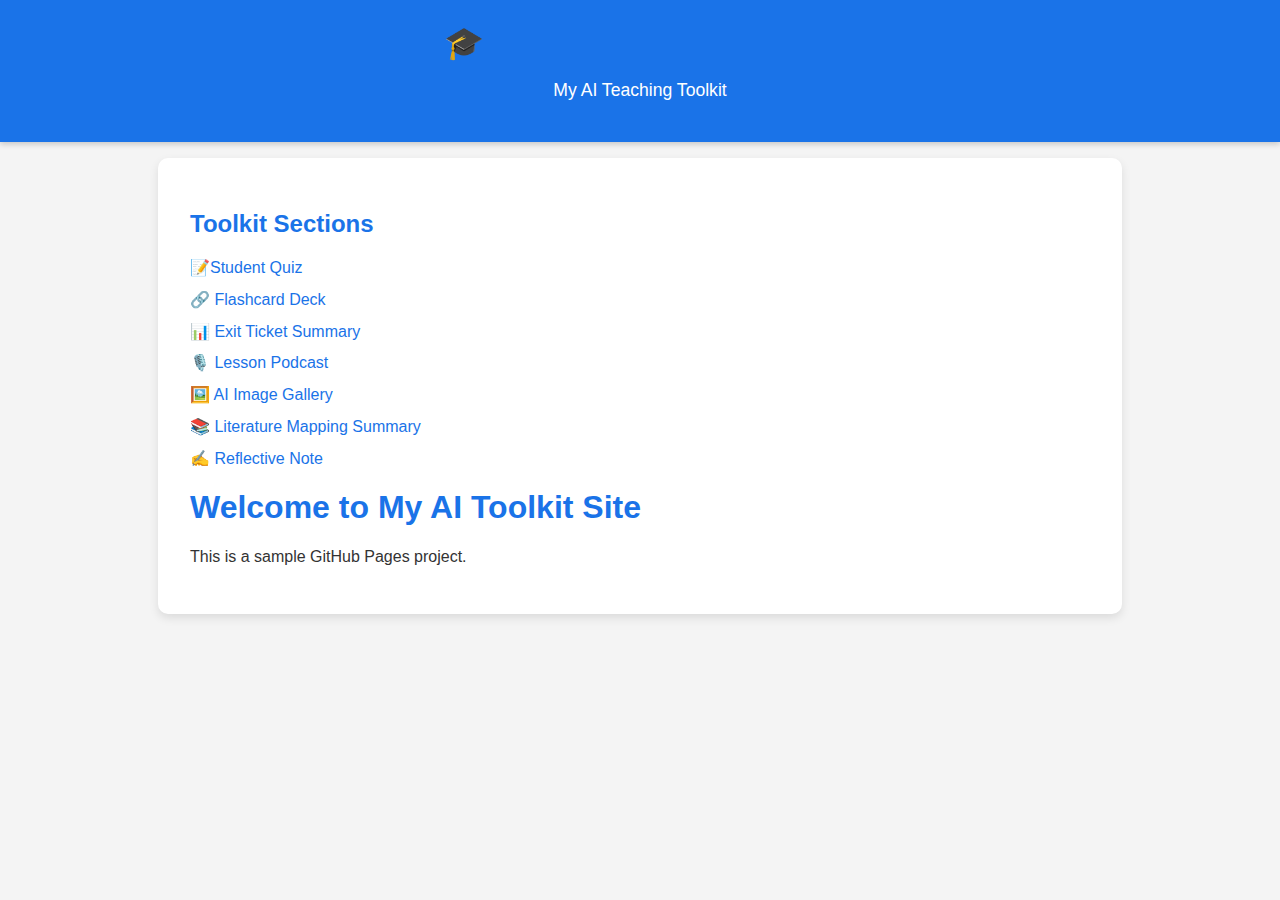
<file: index.html>
<!DOCTYPE html>
<html lang="en">
<head>
  <meta charset="UTF-8" />
  <meta name="viewport" content="width=device-width, initial-scale=1.0"/>
  <title>My AI Teaching Toolkit</title>
  <link rel="stylesheet" href="style.css">
</head>
<body>
  <header>
    <h1>🎓 My AI Teaching Toolkit</h1>
    <p>My AI Teaching Toolkit</p>
  </header>

  <section>
    <h2>Toolkit Sections</h2>
    <ul>

      <a href="quiz.html">📝Student Quiz</a>
      <li><a href="flashcards.html">🔗 Flashcard Deck</a></li>
      <li><a href="exit-ticket.html">📊 Exit Ticket Summary</a></li>
      <li><a href="lesson-podcast.html">🎙️ Lesson Podcast</a></li>
      <li><a href="ai-gallery.html">🖼️ AI Image Gallery</a></li>
      <li><a href="literature-map.html">📚 Literature Mapping Summary</a></li>
      <li><a href="reflective-note.html">✍️ Reflective Note</a></li>
    </ul>
     <!DOCTYPE html>
<html lang="en">
<head>
  <meta charset="UTF-8">
  <title>My GitHub Site</title>
</head>
<body>
  <h1>Welcome to My AI Toolkit Site</h1>
  <p>This is a sample GitHub Pages project.</p>

  <!--Start of Tawk.to Script-->
  <script type="text/javascript">
  var Tawk_API=Tawk_API||{}, Tawk_LoadStart=new Date();
  (function(){
  var s1=document.createElement("script"),s0=document.getElementsByTagName("script")[0];
  s1.async=true;
  s1.src='https://embed.tawk.to/67fcc72e4ccc74190ae617f6/1iopmk3os';
  s1.charset='UTF-8';
  s1.setAttribute('crossorigin','*');
  s0.parentNode.insertBefore(s1,s0);
  })();
  </script>
  <!--End of Tawk.to Script-->

</body>
</html>

  </section>
</body>  
</html>
</file>
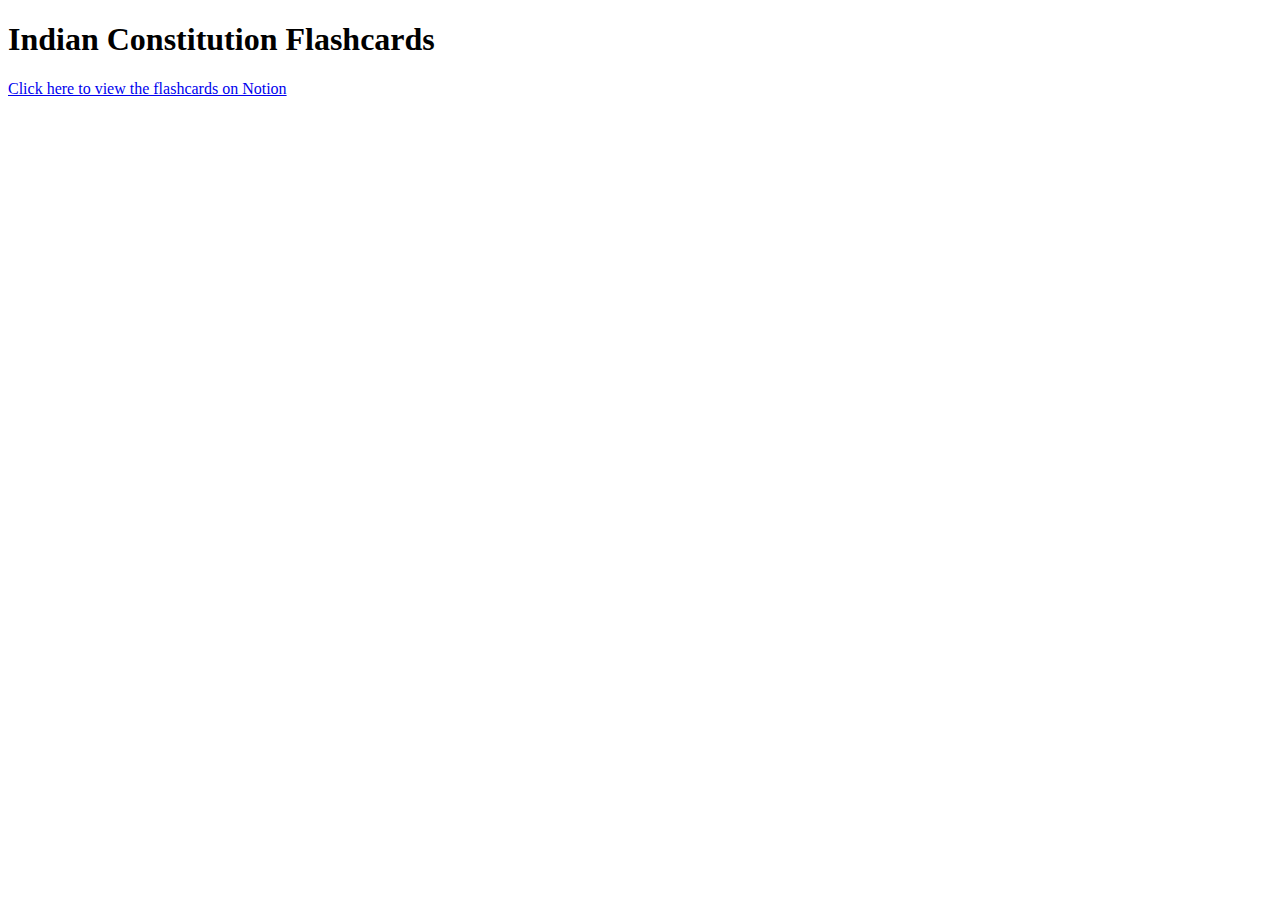
<file: flashcards.html>
<!DOCTYPE html>
<html lang="en">
<head>
  <meta charset="UTF-8">
  <title>Flashcards</title>
</head>
<body>
  <h1>Indian Constitution Flashcards</h1>
  <p>
    <a href="https://www.notion.so/Indian-Constitution-Flashcards-1d4920a58f1b80a6bc98e4f59da9bf04?pvs=4" target="_blank">
      Click here to view the flashcards on Notion
    </a>
  </p>
</body>
</html>
</file>
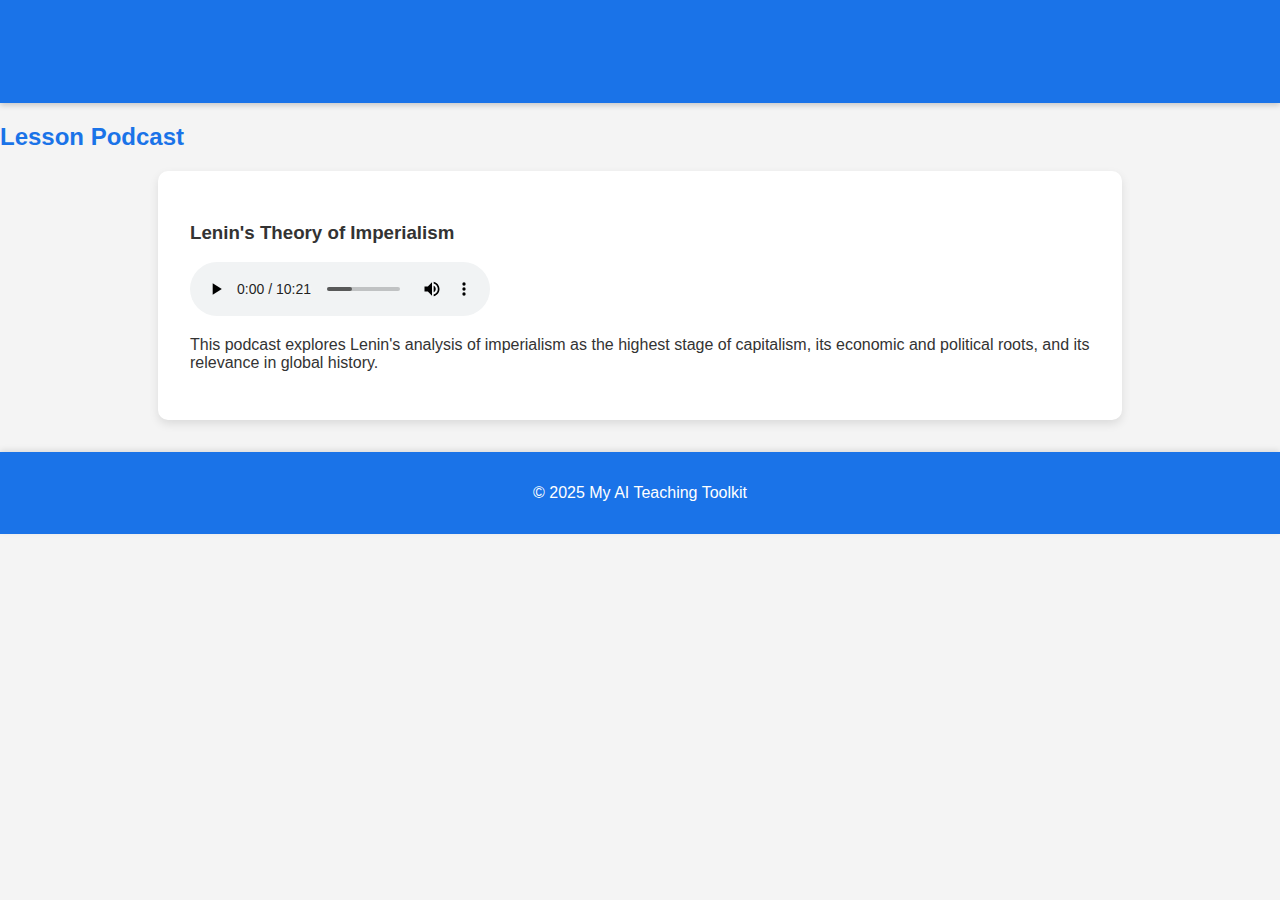
<file: lesson-podcast.html>
<!DOCTYPE html>
<html lang="en">
<head>
  <meta charset="UTF-8" />
  <meta name="viewport" content="width=device-width, initial-scale=1.0" />
  <title>Lesson Podcast | My AI Teaching Toolkit</title>
  <link rel="stylesheet" href="style.css" />
</head>
<body>

  <!-- Header -->
  <header>
    <h1>My AI Teaching Toolkit</h1>
    <nav>
      <a href="index.html">Home</a>
      <a href="flashcard-deck.html">Flashcard Deck</a>
      <a href="lesson-podcast.html">Lesson Podcast</a>
      <a href="ai-gallery.html">AI Image Gallery</a>
    </nav>
  </header>

  <!-- Main Content -->
  <main class="content-section">
    <h2>Lesson Podcast</h2>

    <section class="podcast-section">
      <h3>Lenin's Theory of Imperialism</h3>
      <audio controls>
        <source src="audio/lenin-imperialism.MP3" type="audio/mpeg">
        Your browser does not support the audio element.
      </audio>
      <p>This podcast explores Lenin's analysis of imperialism as the highest stage of capitalism, its economic and political roots, and its relevance in global history.</p>
    </section>
  </main>

  <!-- Footer -->
  <footer>
    <p>&copy; 2025 My AI Teaching Toolkit</p>
  </footer>

</body>
</html>
</file>
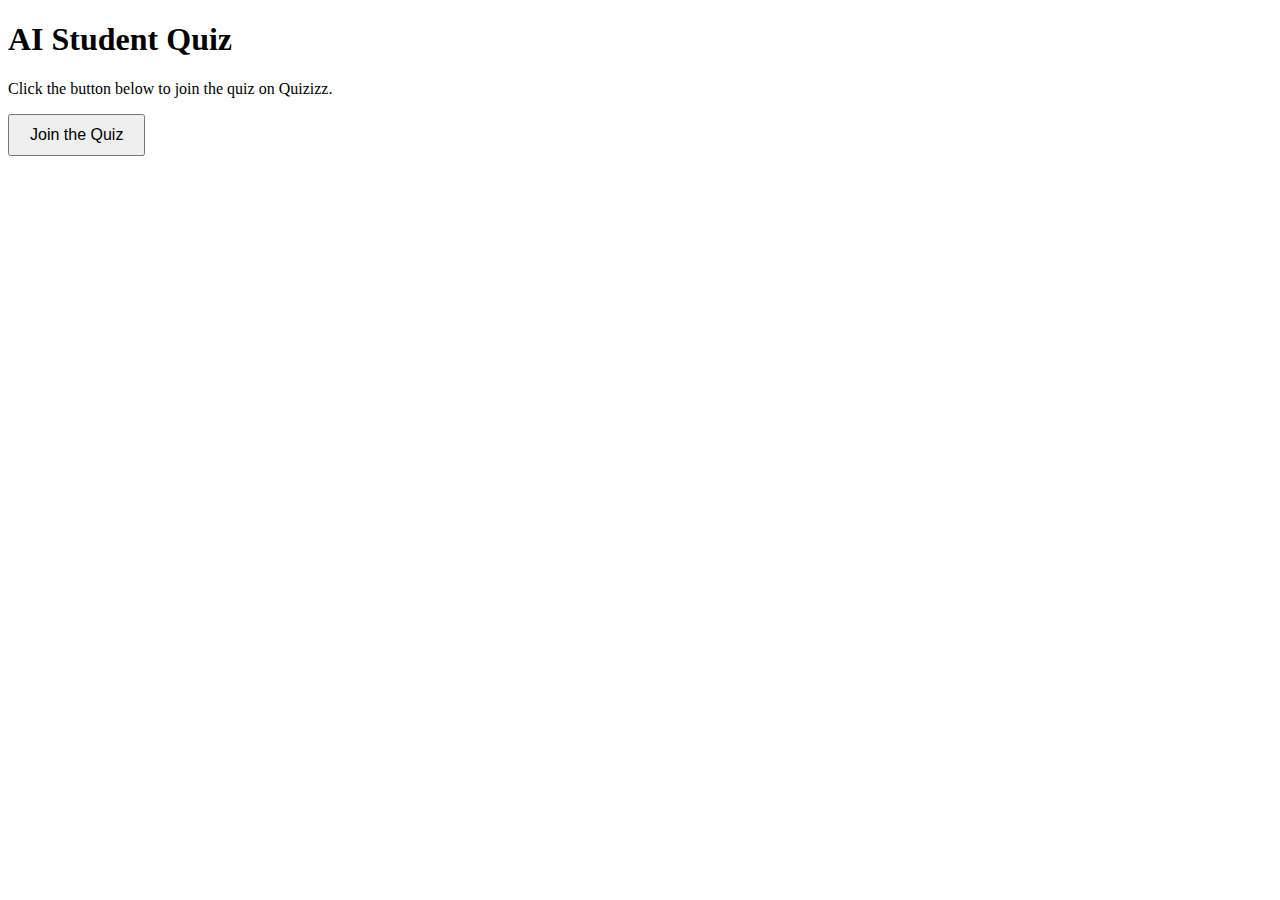
<file: quiz.html>
<!DOCTYPE html>
<html lang="en">
<head>
  <meta charset="UTF-8" />
  <meta name="viewport" content="width=device-width, initial-scale=1.0" />
  <title>Join the Quiz</title>
</head>
<body>
  <h1>AI Student Quiz</h1>
  <p>Click the button below to join the quiz on Quizizz.</p>
  <a href="https://quizizz.com/join?gc=62079652" target="_blank">
    <button style="padding: 10px 20px; font-size: 16px;">Join the Quiz</button>
  </a>
</body>
</html>
</file>
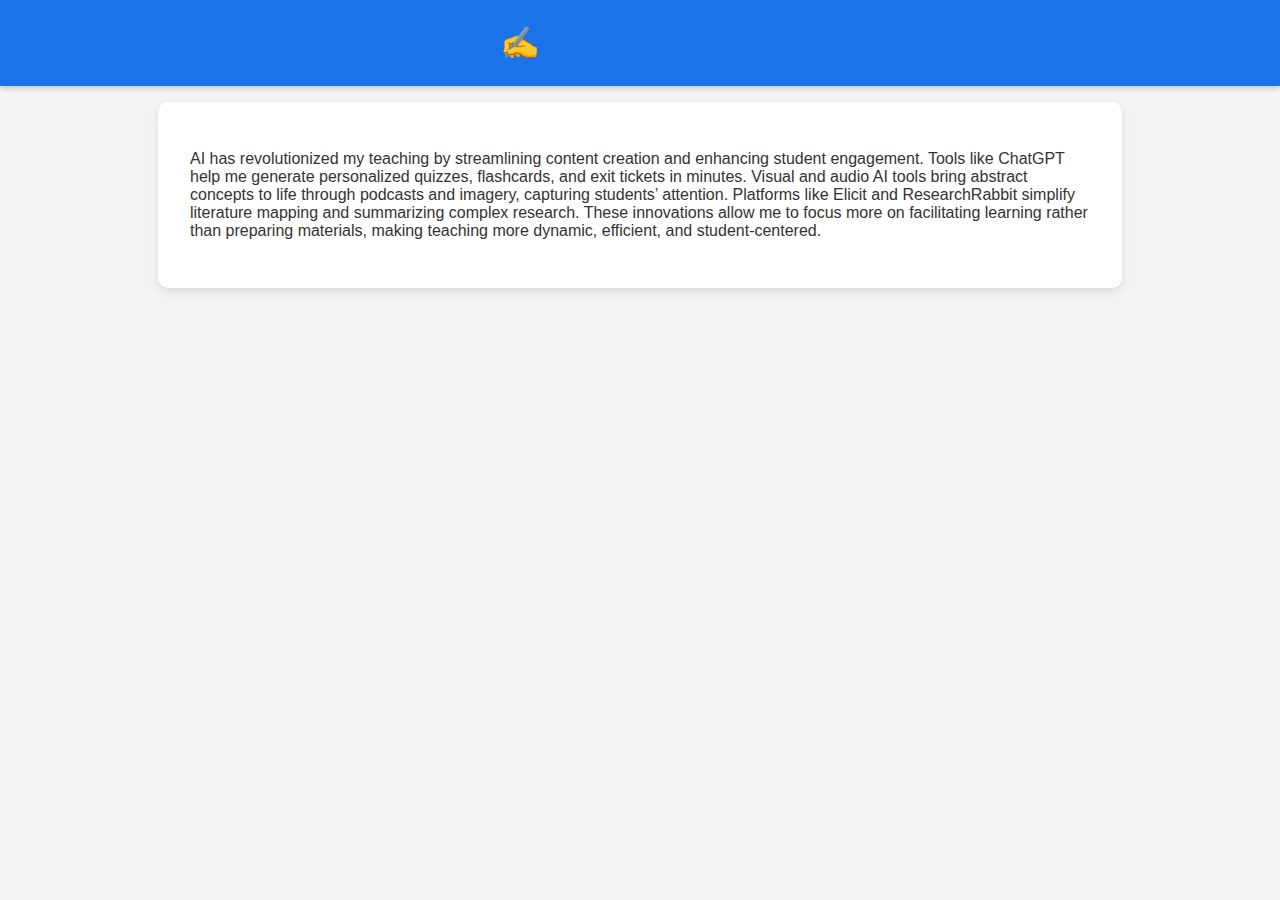
<file: reflective-note.html>
<!DOCTYPE html>
<html lang="en">
<head>
  <meta charset="UTF-8">
  <title>Reflective Note</title>
  <link rel="stylesheet" href="style.css">
</head>
<body>
  <header><h1>✍️ Reflective Note</h1></header>
  <section>
    <p>AI has revolutionized my teaching by streamlining content creation and enhancing student engagement. Tools like ChatGPT help me generate personalized quizzes, flashcards, and exit tickets in minutes. Visual and audio AI tools bring abstract concepts to life through podcasts and imagery, capturing students’ attention. Platforms like Elicit and ResearchRabbit simplify literature mapping and summarizing complex research. These innovations allow me to focus more on facilitating learning rather than preparing materials, making teaching more dynamic, efficient, and student-centered.

</p>
  </section>
</body>
</html>
</file>
<file: style.css>
/* General Styles */
body {
  font-family: Arial, sans-serif;
  margin: 0;
  padding: 0;
  background: #f4f4f4;
  color: #333;
}

/* Header */
header {
  background: #1a73e8;
  color: white;
  padding: 1.5em 1em;
  text-align: center;
  box-shadow: 0 2px 6px rgba(0, 0, 0, 0.2);
}

header h1 {
  margin: 0;
  font-size: 2em;
}

header p {
  font-size: 1.1em;
}

/* Footer */
footer {
  background: #1a73e8;
  color: white;
  text-align: center;
  padding: 1em 0;
  margin-top: 2em;
  box-shadow: 0 -2px 6px rgba(0, 0, 0, 0.1);
}

/* Main Section Styling */
section {
  padding: 2em;
  background: white;
  margin: 1em auto;
  max-width: 900px;
  border-radius: 10px;
  box-shadow: 0 4px 10px rgba(0, 0, 0, 0.1);
}

h1, h2 {
  color: #1a73e8;
}

ul {
  list-style: none;
  padding: 0;
}

ul li {
  margin: 0.8em 0;
}

a {
  color: #1a73e8;
  text-decoration: none;
}

a:hover {
  text-decoration: underline;
}

img, iframe {
  max-width: 100%;
  height: auto;
  border-radius: 6px;
}

/* Gallery */
.gallery {
  display: flex;
  gap: 10px;
  flex-wrap: wrap;
  justify-content: center;
}

.gallery img {
  width: 30%;
  object-fit: cover;
  border-radius: 6px;
}
</file>
